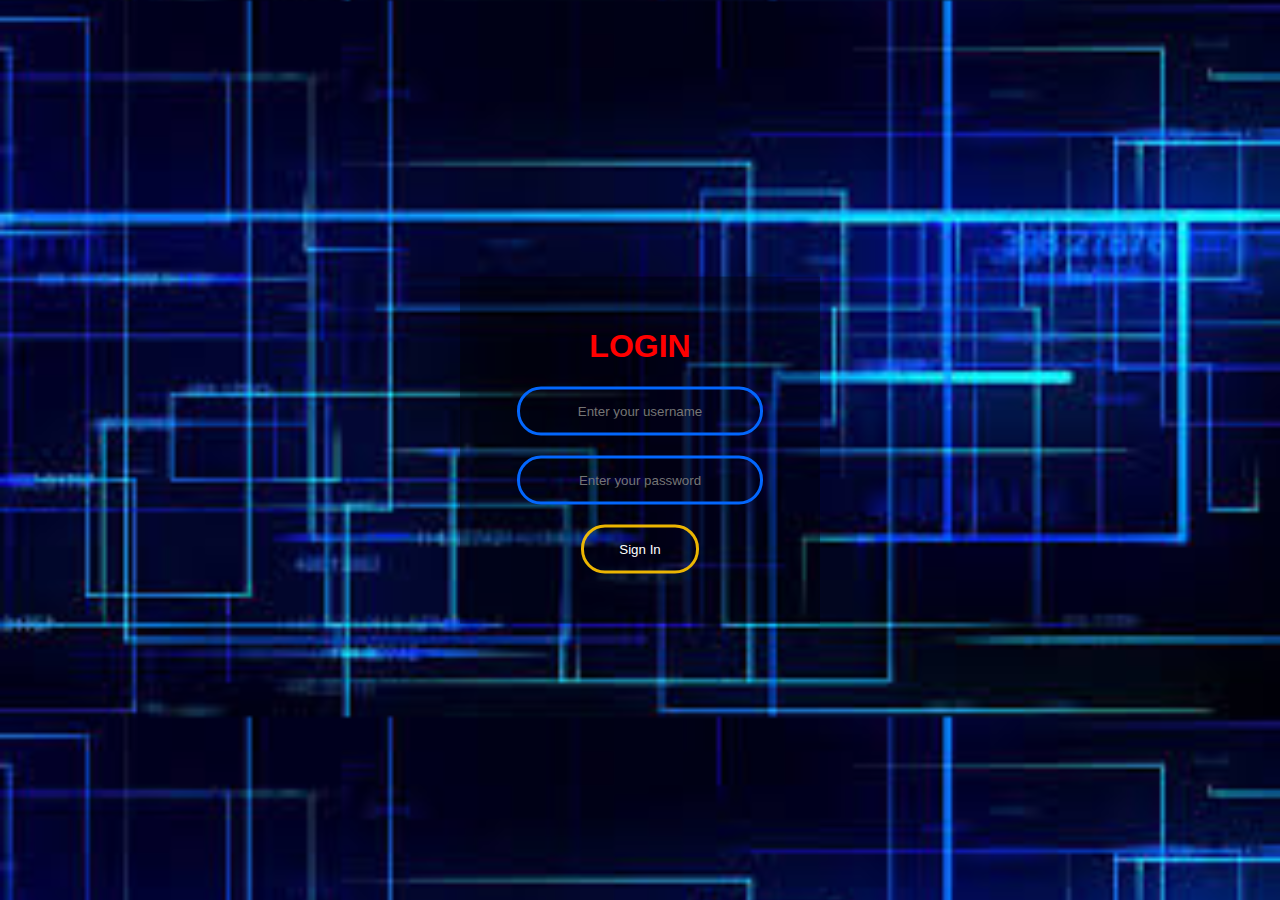
<file: login.html>
<!DOCTYPE html>
<html lang="en" dir="ltr">
  <head>
    <meta charset="utf-8">
    <title>Login</title>
    <link rel="stylesheet" href="loginstyle.css">
    <link rel="icon" href="favicon.ico">
    <script type="text/javascript">
    function validate()
    {

      var username=document.getElementById("username").value;
      var password=document.getElementById("password").value;

      if(username=="admin"&&password=="admin") {
        return true;
      } else {

        alert("login failed");
        return false;
    }

    }
    </script>
  </head>
  <body>
    <form class="box" action="index.html" method="Post">
      <h1>Login</h1>
    <input type="text" name="" placeholder="Enter your username" id="username">
    <input type="password" name="" placeholder="Enter your password" id="password">
    <input type="submit" name="" value= "Sign In" onclick="return validate()">
    </form>
  </body>
</html>
</file>
<file: loginstyle.css>
body{
	margin: 0;
	padding: 0;
	font-family: sans-serif;
  background-image: url(design.jpg);
  background-size: cover;
}

.box{
	width: 300px;
	padding: 30px;
	position: absolute;
	top: 50%;
	left: 50%;
	transform: translate(-50%,-50%);
	background: rgba(0,0,0,0.4);
	text-align: center;
}

.box h1{
	color: red;
	text-transform: uppercase;
	font-weight: 700;
}

.box input[type="text"],.box input[type="password"]{
	border: 0;
	background: none;
	display: block;
	margin: 20px auto;
	text-align: center;
	border: 3px solid #0367fd;
	padding: 14px 10px;
	width: 220px;
	outline: none;
	color: white;
	border-radius: 24px;
	transition: 0.25px;
}

.box input[type="text"]:focus,.box input[type="password"]:focus{
	width: 270px;
	border-color: #affc400ec;
}

.box input[type="submit"]{
    border: 0;
	background: none;
	display: block;
	margin: 20px auto;
	text-align: center;
	border: 3px solid #ffc400ec;
	padding: 14px 35px;
	outline: none;
	color: white;
	border-radius: 24px;
	transition: 0.25px;
	cursor: pointer;
}

.box input[type="submit"]:hover{
	background: #ffc400ec;
}
</file>
